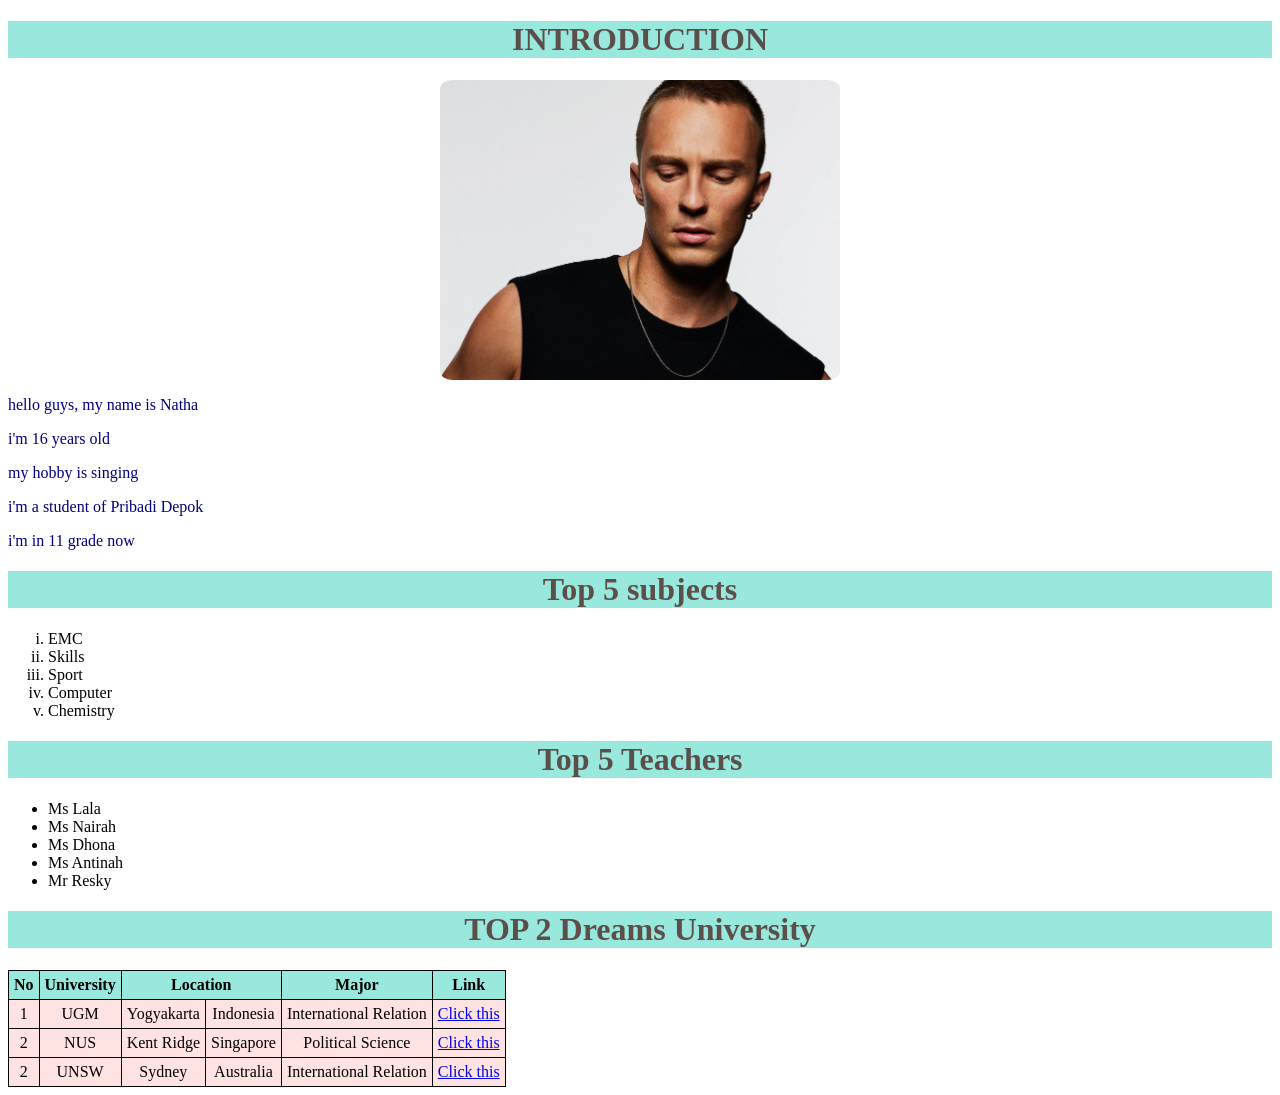
<file: index.html>
<!DOCTYPE html>
<html lang="en">
<head>
    <meta charset="UTF-8">
    <meta name="viewport" content="width=device-width, initial-scale=1.0">
    <title>Document</title>
    <style>
        table, th, td{
          border: 1px solid black;
          border-collapse: collapse;
          /* background-color */
          width:auto;
          text-align: center;
          padding: 5px;
        }
        th{
          background-color:#98E8DE;
        }
        td{
          background-color:#FFE2E2;
        }
    </style>
</head>
<body>
     <h1 style="background-color:#98E8DE; color:#5C4F4A; text-align: center">INTRODUCTION</h1>
     <img src="drew starkey.webp" alt="drew starkey" width="400" height="300" style="border-radius:3% ; display: block;margin-left: auto;margin-right: auto;">  
  <p style="color:navy">hello guys, my name is Natha</p>
  <p style="color:navy">i'm 16 years old</p>
  <p style="color:navy">my hobby is singing</p>
  <p style="color:navy">i'm a student of Pribadi Depok</p>
  <p style="color:navy">i'm in 11 grade now</p>

    <h1 style="background-color:#98E8DE; color:#5C4F4A; text-align: center">Top 5 subjects</h1>
    <ol type="i">
      <li>EMC</li>
      <li>Skills</li>
      <li>Sport</li>
      <li>Computer</li>
      <li>Chemistry</li>
    </ol>
  <!--Bisa pakai hexcode untuk coloring -->
      <h1 style="background-color:#98E8DE; color:#5C4F4A; text-align: center">Top 5 Teachers</h1>
  <!-- Format buat list dot--> 
      <ul style="life-style-type:disc">
      <li>Ms Lala</li>
      <li>Ms Nairah</li>
      <li>Ms Dhona</li>
      <li>Ms Antinah</li>
      <li>Mr Resky</li>
    </ul>

    <!-- This is for table  -->

    <h1 style="background-color:#98E8DE; color:#5C4F4A; text-align: center">TOP 2 Dreams University</h1>
    <table>
      <!-- rows untuk header -->
       <tr>
        <th>No</th>
        <th>University</th>
        <th colspan="2">Location</th>
        <th>Major</th>
        <th>Link</th>
       </tr>
       <!-- rows untuk data -->
        <tr>
          <td>1</td>
          <td>UGM</td>
          <td>Yogyakarta</td>
          <td>Indonesia</td>
          <td>International Relation</td>
          <td>
            <a href="https://ugm.ac.id/en/" target="_blank">Click this</a>
          </td>
        </tr>

        <tr>
          <td>2</td>
          <td>NUS</td>
          <td>Kent Ridge</td>
          <td>Singapore</td>
          <td>Political Science</td>
          <td>
            <a href="https://nus.edu.sg/" target="_blank">Click this</a>
        </tr>

        <tr>
           <td>2</td>
          <td>UNSW</td>
          <td>Sydney</td>
          <td>Australia</td>
          <td>International Relation</td>
          <td>
            <a href="unsw.html" target="_blank">Click this</a>
        </tr>
    </table>
</body>
</html>
</file>
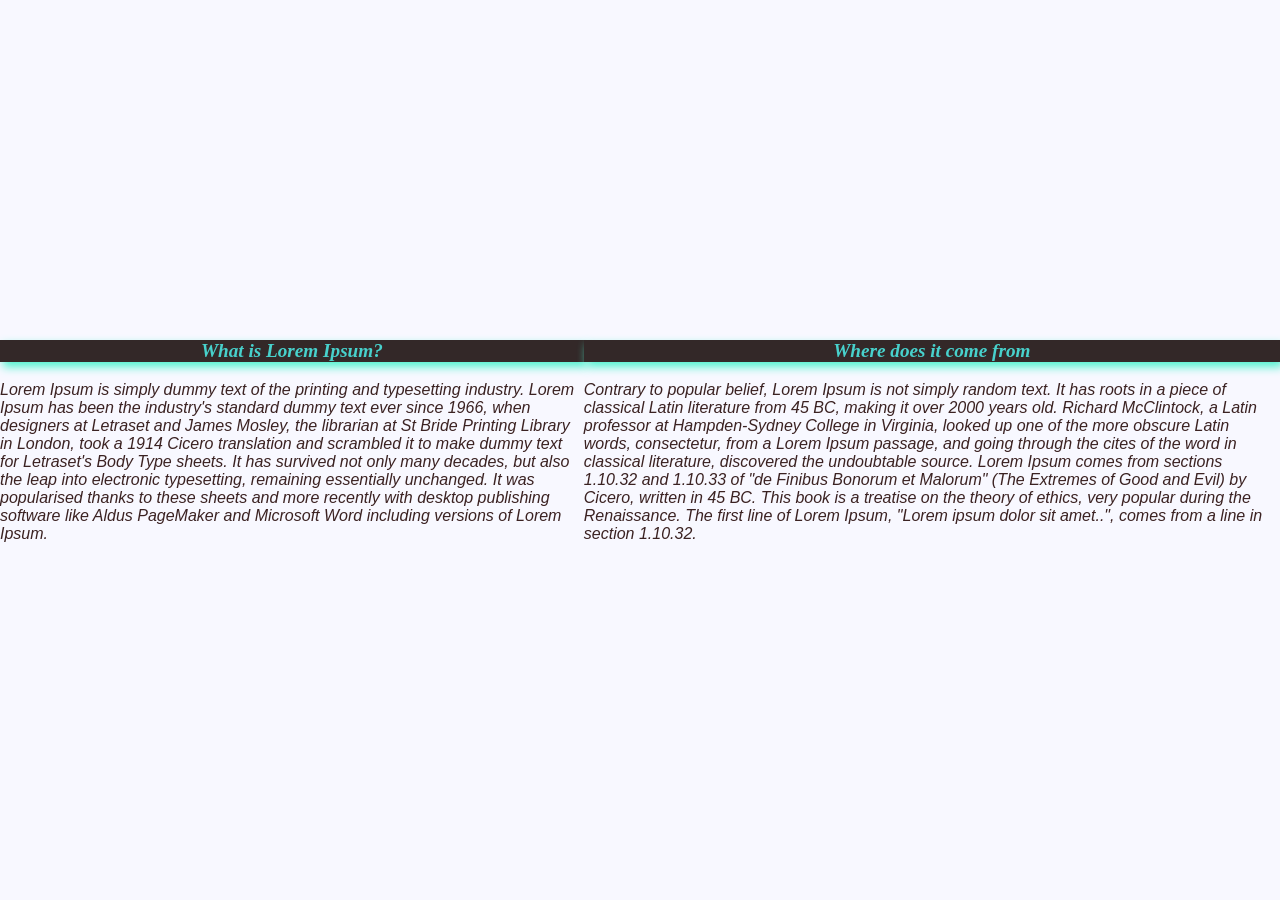
<file: cssexternal.html>
<!DOCTYPE html>
<html lang="en">
<head>
    <meta charset="UTF-8">
    <meta name="viewport" content="width=device-width, initial-scale=1.0">
    <title>CSS External</title>
    <link rel="stylesheet" href="style.css">

</head>
<body>
    <div class="section">
    <p class="title">What is Lorem Ipsum?</p>
    <p>Lorem Ipsum is simply dummy text of the printing and typesetting industry.
         Lorem Ipsum has been the industry's standard dummy text ever since 1966, when designers at Letraset and James Mosley, 
         the librarian at St Bride Printing Library in London, 
         took a 1914 Cicero translation and scrambled it to make dummy text for Letraset's Body Type sheets. 
         It has survived not only many decades, but also the leap into electronic typesetting, remaining essentially unchanged. 
         It was popularised thanks to these sheets and more recently with desktop publishing software like Aldus PageMaker and 
         Microsoft Word including versions of Lorem Ipsum.</p>
    </div>

    <div class="section">
    <p class="title">Where does it come from</p>
    <p>Contrary to popular belief, Lorem Ipsum is not simply random text. 
         It has roots in a piece of classical Latin literature from 45 BC, making it over 2000 years old. 
         Richard McClintock, a Latin professor at Hampden-Sydney College in Virginia, looked up one of the more obscure Latin words, consectetur, from a Lorem Ipsum passage, and going through the cites of the word in classical literature, discovered the undoubtable source. 
         Lorem Ipsum comes from sections 1.10.32 and 1.10.33 of "de Finibus Bonorum et Malorum" (The Extremes of Good and Evil) by Cicero, written in 45 BC. 
         This book is a treatise on the theory of ethics, very popular during the Renaissance. 
         The first line of Lorem Ipsum, "Lorem ipsum dolor sit amet..", comes from a line in section 1.10.32.</p>
    </div>
</body>
</html>
</file>
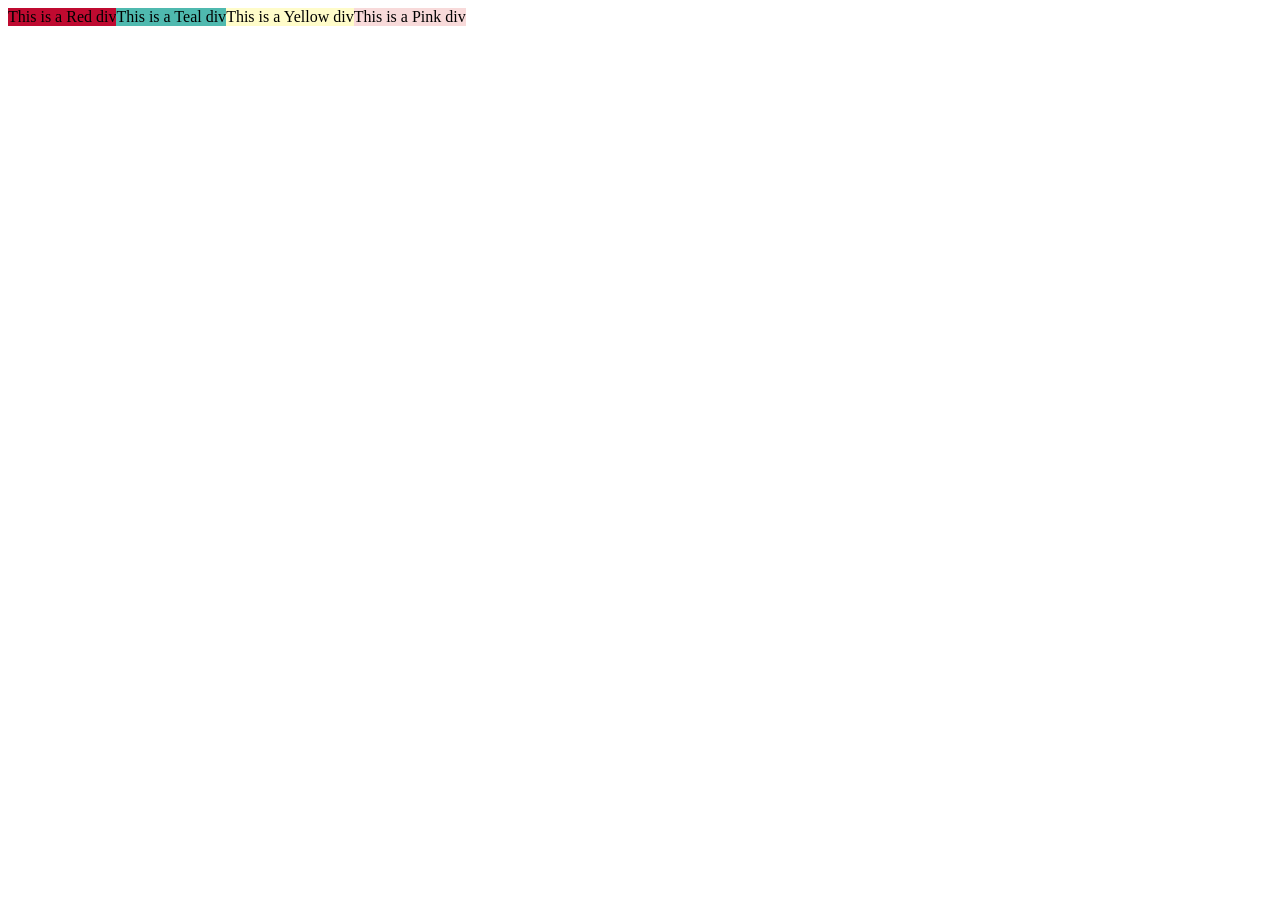
<file: display.html>
<!DOCTYPE html>
<html lang="en">
<head>
    <meta charset="UTF-8">
    <meta name="viewport" content="width=device-width, initial-scale=1.0">
    <title>Display & Flexbox</title>
    <link rel="stylesheet" href="display.css">
</head>
<body>
    <div class="container">
        <div class="box-R">This is a Red div</div> 

        <div class="box-T">This is a Teal div</div> 
     
        <div class="box-Y">This is a Yellow div</div> 
     
        <div class="box-P">This is a Pink div</div>
    </div>
    
</body>
</html>
</file>
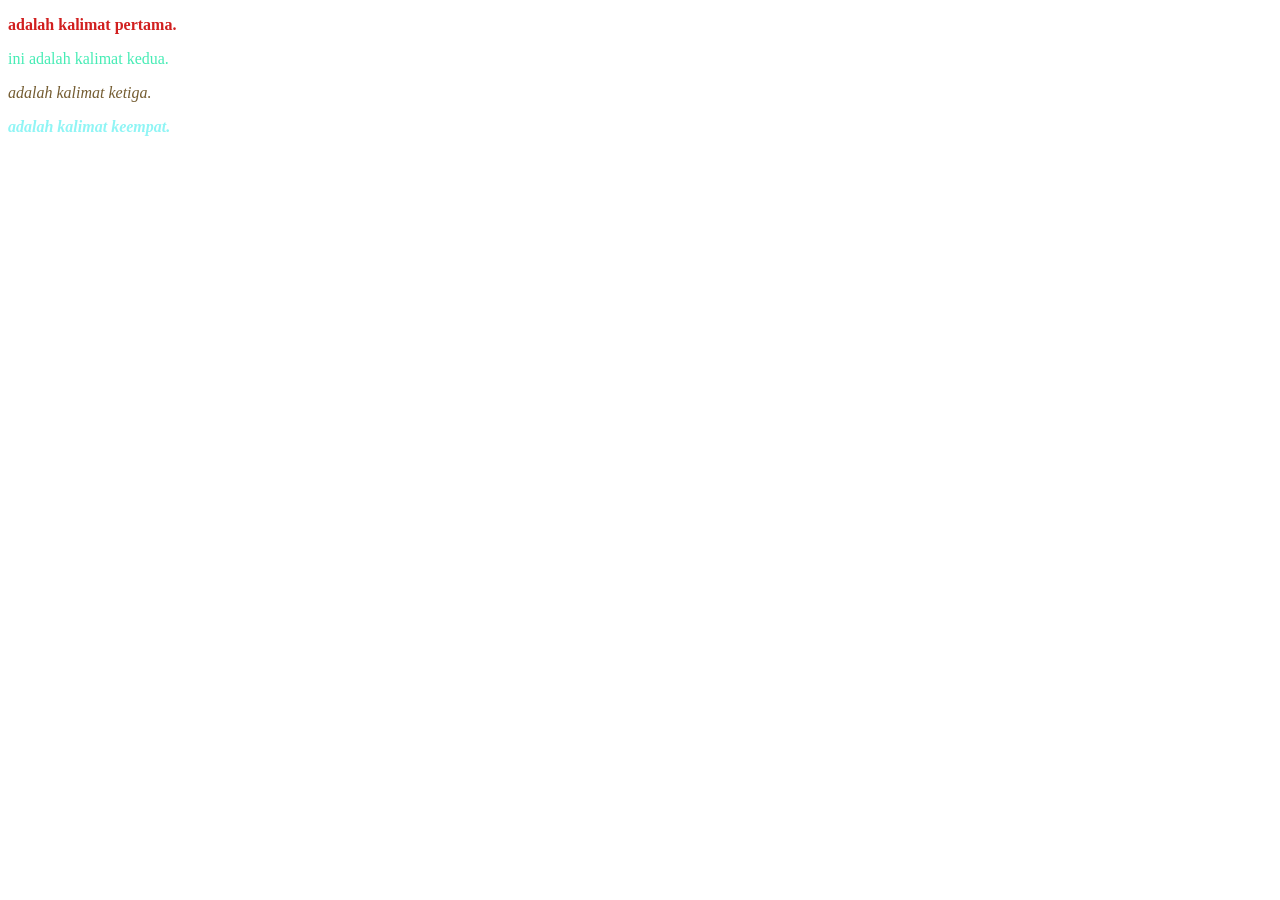
<file: latihancss.html>
<!DOCTYPE html>
<html lang="en">
<head>
    <meta charset="UTF-8">
    <meta name="viewport" content="width=device-width, initial-scale=1.0">
    <title>Latihan CSS</title>
    <style>
        p{
            font-family: Georgia, 'Times New Roman', Times, serif;
            color: rgba(47, 233, 171, 0.884);
            font-weight: 500;
        }
        .momo{
            font-style: italic;
            color: rgb(116, 92, 49); 
            font-weight: 500;
        }
        .chic{
            font-style: oblique;
            color:rgb(144, 245, 245);
            font-weight:600;
        }
    </style>
</head>
<body>
    <p style="font-weight: bold; color: rgb(209, 31, 31);">adalah kalimat pertama.</p>
    <p> ini adalah kalimat kedua.</p>
    <p class="momo">adalah kalimat ketiga.</p>
    <p class="chic">adalah kalimat keempat.</p>
</body>
</html>
</file>
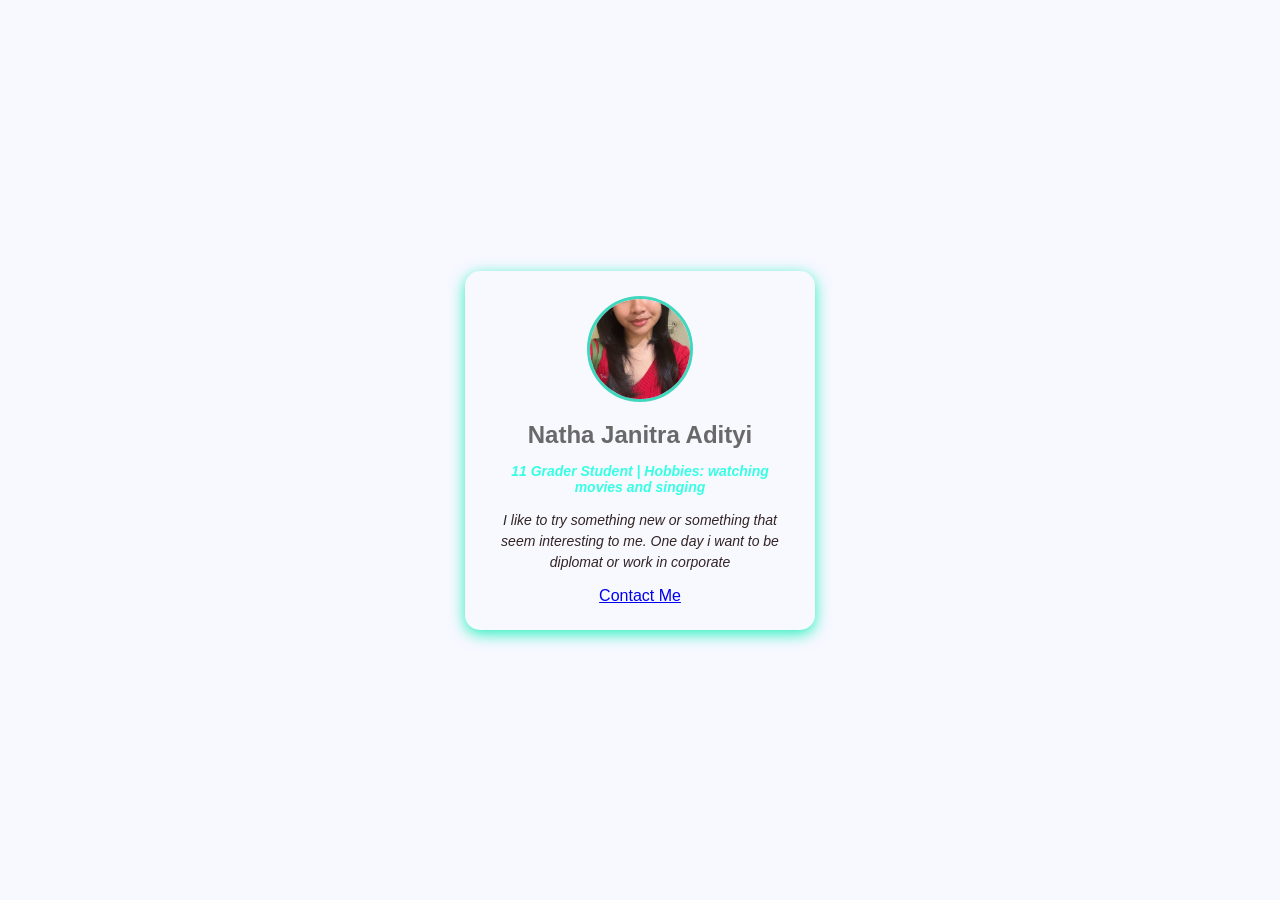
<file: personalCSS.html>
<!DOCTYPE html>
<html lang="en">
<head>
    <meta charset="UTF-8">
    <meta name="viewport" content="width=device-width, initial-scale=1.0">
    <title>Personal-CSS day 1</title>
    <link rel="stylesheet" href="style.css">
</head>
<body>
    <div class="card">          
        <img src="photo.png" alt="" class="foto-profil">
        <h2 class="nama"> Natha Janitra Adityi</h2>
        <p class="state">11 Grader Student | Hobbies: watching movies and singing</p>
        <p class="bio">I like to try something new or something that seem interesting to me. One day i want to be diplomat or work in corporate</p>
        <a href="#" class="Contact">Contact Me</a>
    </div>
    
</body>
</html>
</file>
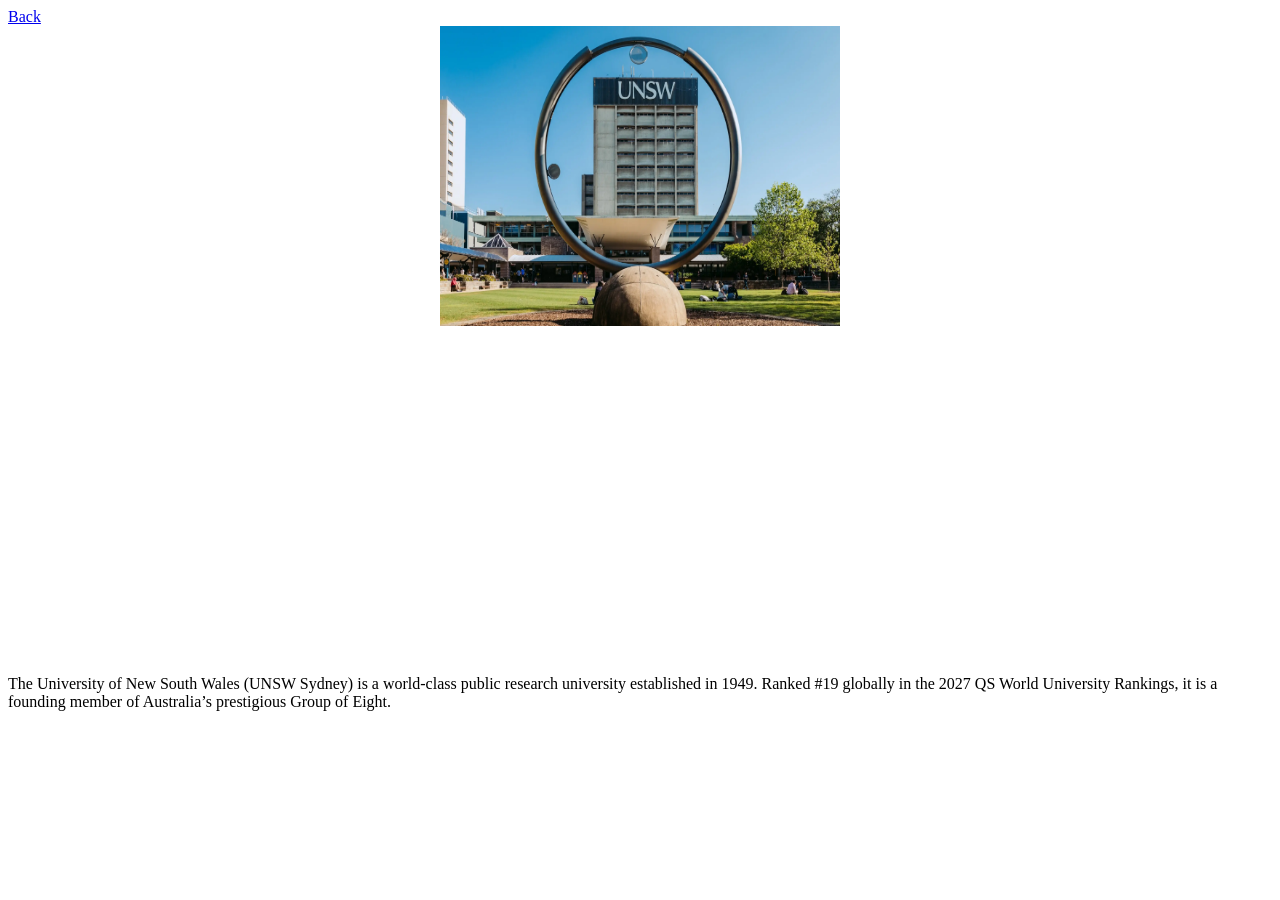
<file: unsw.html>
<!DOCTYPE html>
<html lang="en">
<head>
    <meta charset="UTF-8">
    <meta name="viewport" content="width=device-width, initial-scale=1.0">
    <title>University Of New South Wales</title>
    <style>
        img{
            display: block;
            margin-left: auto;
            margin-right: auto;
        }
        iframe{
            display:block;
            margin-left: auto;
            margin-right: auto;
        }
    </style>
</head>
<body>
    <a href="index.html">Back</a>

    <img src="UNSW.webp" height="300px" width="400" alt="">
    <!-- Gambarnya di tengah, dan beri deskripsi teks di bawah gambar -->
    <br>
    <iframe width="560" height="315" src="https://www.youtube.com/embed/efpUpU55s5A?si=8vHOKKL7urKIiFDr" title="YouTube video player" frameborder="0" allow="accelerometer; autoplay; clipboard-write; encrypted-media; gyroscope; picture-in-picture; web-share" referrerpolicy="strict-origin-when-cross-origin" allowfullscreen></iframe>

    <p>
      The University of New South Wales (UNSW Sydney) is a world-class public research university established in 1949. Ranked #19 globally in the 2027 QS World University Rankings, it is a founding member of Australia’s prestigious Group of Eight.
    </p>
</body>
</html>
</file>
<file: style.css>
.title{
    font-weight: bold;
    font-size:larger;
    color: mediumturquoise;
    font-family:Georgia, 'Times New Roman', Times, serif;
    background-color: rgb(51, 40, 40);
    box-shadow: 3px 5px 10px rgb(79, 241, 206);
    text-align: center;
    /* 3px untuk offset-x (koordinat x)
    5px untuk koordinat y 
    10px untuk blur */
}

p{
    color: rgb(59, 34, 34);
    font-style: italic;
    /* background-color: rgba(79, 241, 206, 0.164); */
}

.section{
    margin-bottom: 20px;
    /* ini untuk jarak batas bawah dengan next section */
    box-shadow: 3px 5px 10x rgb(51, 40, 40);
}

/* mengatur tampilan latar belakang halaman */
body {
    background-color: ghostwhite;
    font-family: 'Segoe UI', Tahoma, Geneva, Verdana, sans-serif;
    display: flex; 
    justify-content: center; 
    align-items: center;
    min-height: 100vh;
    margin: 0;
}

.card{
    background-color: ghostwhite;
    width: 300px;
    padding: 25px;
    border-radius: 15px;
    box-shadow: 0 4px 15px rgb(37, 240, 189);
    text-align: center; 
}

.foto-profil{
    width: 100px;
    height: 100px;
    border-radius: 50%; 
    object-fit: cover;
    border: 3px solid rgb(63, 216, 191);
}

.nama{
    color:dimgray;
    margin: 15px 0 5px 0;
}

.state{
    color: rgb(53, 255, 228);
    font-size: 14px;
    font-weight: bold;
    margin-bottom: 15px;
}

.bio{
    color: rgb(51, 37, 37);
    font-size: 14px;
    line-height: 1.5; 
}

.contact{
    display: inline-block;
    margin-top: 15px;
    padding: 10px 20px;
    background-color: white;
    text-decoration: none;
    border-radius: 20px;
    font-weight: bold;
}
</file>
<file: display.css>
.box-R{
    background-color: #BF0A30;
    width: fit-content;
}
.box-T{
    background-color:#4fb9af;
    width: fit-content;
}
.box-Y{
    background-color:#FFFCC9;
    width: fit-content;
}
.box-P{
    background-color: #F8DADA;
    width: fit-content;
}

.container{
    display: flex;
}
</file>
